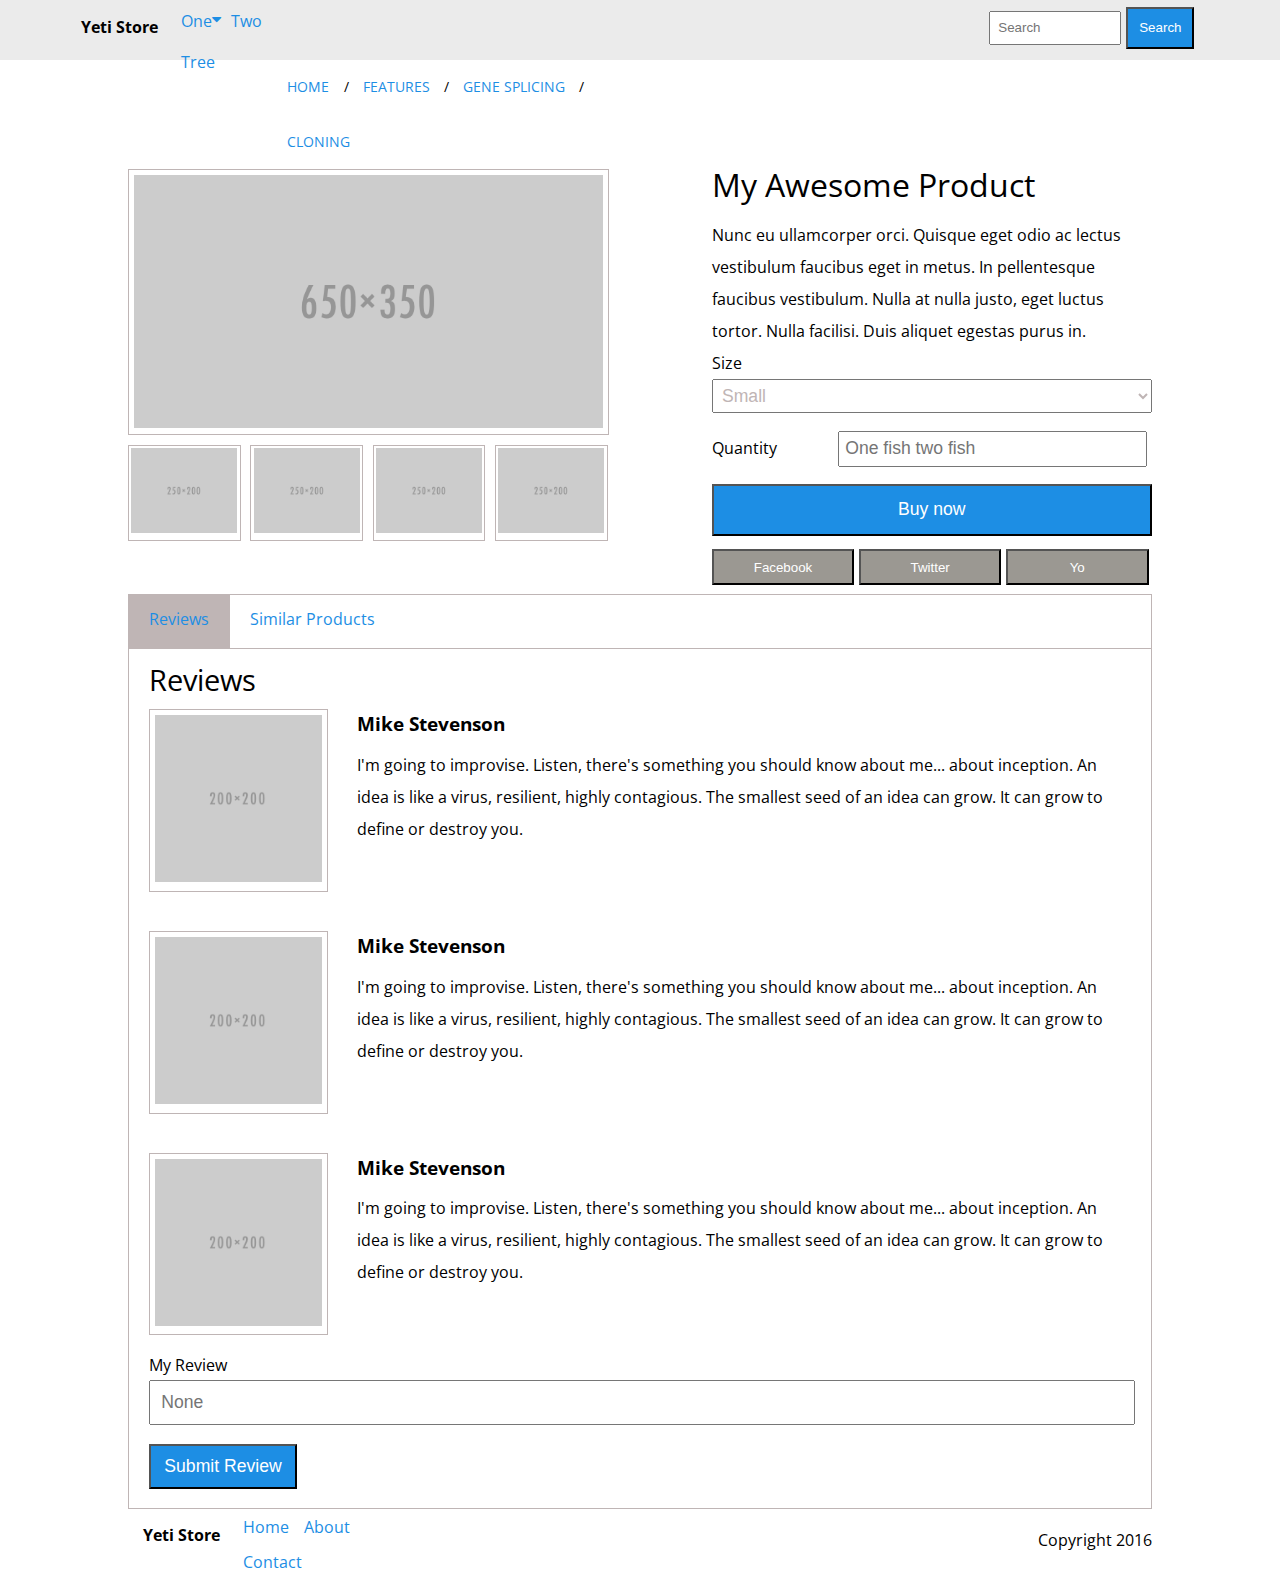
<file: Layout1/index.html>
<!DOCTYPE html>
<html>
    <head>
        <meta charset="utf-8">
        <title>HTML and CSS Project Layout1</title>
        <link href="https://fonts.googleapis.com/css?family=Open+Sans:400,400i,700,700i,800" rel="stylesheet">
        <link rel="stylesheet" href="Assets/font-awesome-4.7.0/css/font-awesome.css" />
        <link rel="stylesheet" href="Assets/css/reset.css" />
        <link rel="stylesheet" href="Assets/css/styles.css" />
    </head>
    <body>
        <main>
            <div class="headerBackground">
                <header>
                    <div class="logo">
                        <h4><em>Yeti Store</em></h4>
                    </div>
                    <nav class="leftNav">
                        <ul>
                            <li><a href="..\Layout1\index.html">One <i class=" fa fa-caret-down" aria-hidden="true"></i></a></li>
                            <li><a href="..\Layout2\index.html">Two</a></li>
                            <li><a href="..\Layout3\index.html">Tree</a></li>
                        </ul>
                    </nav>
                    <div class="rightNav">
                        <input type="text" placeholder="Search">
                        <input type="button" name="search" value="Search">
                    </div>
                </header>
            </div>
            <nav class="mainNav">
                <ul>
                    <li><a href="#">HOME</a></li>
                    <li><a href="#">FEATURES</a></li>
                    <li><a href="#">GENE SPLICING</a></li>
                    <li><a href="#">CLONING</a></li>
                </ul>
            </nav>
            <div class="images">
                <div class="left">
                    <div class="mainImage">
                        <img src="Assets/Images/650x300.png" alt="" />
                    </div>
                    <div class="mainImages">
                        <div class="smallImage"><img src="Assets/Images/250x200.png" alt=""></div>
                        <div class="smallImage"><img src="Assets/Images/250x200.png" alt=""></div>
                        <div class="smallImage"><img src="Assets/Images/250x200.png" alt=""></div>
                        <div class="smallImage"><img src="Assets/Images/250x200.png" alt=""></div>
                    </div>
                </div>
                <div class="product">
                    <h2>My Awesome Product</h2>
                    <p>
                        Nunc eu ullamcorper orci. Quisque eget odio ac lectus
                        vestibulum faucibus eget in metus. In pellentesque
                        faucibus vestibulum. Nulla at nulla justo, eget luctus
                        tortor. Nulla facilisi. Duis aliquet egestas purus in.
                    </p>
                    <form class="" action="index.html" method="post">
                        <label for="size">Size</label>
                        <select id="size">
                            <option>Small</option>
                            <option>Medium</option>
                            <option>Large</option>
                            <option>XL</option>
                        </select>
                        <div class="quantity">
                            <label for="quantity">Quantity</label>
                            <input id="quantity" type="text" placeholder="One fish two fish">
                        </div>
                        <input type="button" name="buyNow" value="Buy now">
                        <div class="buttons">
                            <input type="button" name="Facebook" value="Facebook">
                            <input type="button" name="Twitter" value="Twitter">
                            <input type="button" name="Yo" value="Yo">
                        </div>
                    </form>
                </div>
                <div class="review">
                    <nav>
                        <ul>
                            <li><a href="">Reviews</a></li>
                            <li><a href="">Similar Products</a></li>
                        </ul>
                    </nav>
                    <div class="reviewImages">
                        <h2>Reviews</h2>
                        <div>
                            <div class="mikeStevenson">
                                <div class="mikeStevensonImage">
                                    <img src="Assets/Images/200x200.png" alt="">
                                </div>
                                <h3>Mike Stevenson</h3>
                                <p>I'm going to improvise. Listen, there's
                                    something you should know about me... about
                                    inception. An idea is like a virus,
                                    resilient, highly contagious. The smallest
                                    seed of an idea can grow. It can grow to
                                    define or destroy you.</p>
                            </div>
                        </div>
                        <div>
                            <div class="mikeStevenson">
                                <div class="mikeStevensonImage">
                                    <img src="Assets/Images/200x200.png" alt="">
                                </div>
                                <h3>Mike Stevenson</h3>
                                <p>I'm going to improvise. Listen, there's
                                    something you should know about me... about
                                    inception. An idea is like a virus,
                                    resilient, highly contagious. The smallest
                                    seed of an idea can grow. It can grow to
                                    define or destroy you.</p>
                            </div>
                        </div>
                        <div>
                            <div class="mikeStevenson">
                                <div class="mikeStevensonImage">
                                    <img src="Assets/Images/200x200.png" alt="">
                                </div>
                                <h3>Mike Stevenson</h3>
                                <p>I'm going to improvise. Listen, there's
                                    something you should know about me... about
                                    inception. An idea is like a virus,
                                    resilient, highly contagious. The smallest
                                    seed of an idea can grow. It can grow to
                                    define or destroy you.</p>
                            </div>
                        </div>
                    </div>
                    <form class="myReview" action="index.html" method="post">
                        <label for="myReview">My Review</label>
                        <input type="text" id="myReview" placeholder="None">
                        <input type="button" id="submitReview" value="Submit Review">
                    </form>
                </div>
            </div>
            <footer>
                <div class="logo">
                    <h4><em>Yeti Store</em></h4>
                </div>
                <nav class="leftNav">
                    <ul>
                        <li><a href="#">Home</a></li>
                        <li><a href="#">About</a></li>
                        <li><a href="#">Contact</a></li>
                    </ul>
                </nav>
                <h3>Copyright 2016</h3>
            </footer>
        </main>
    </body>
</html>
</file>
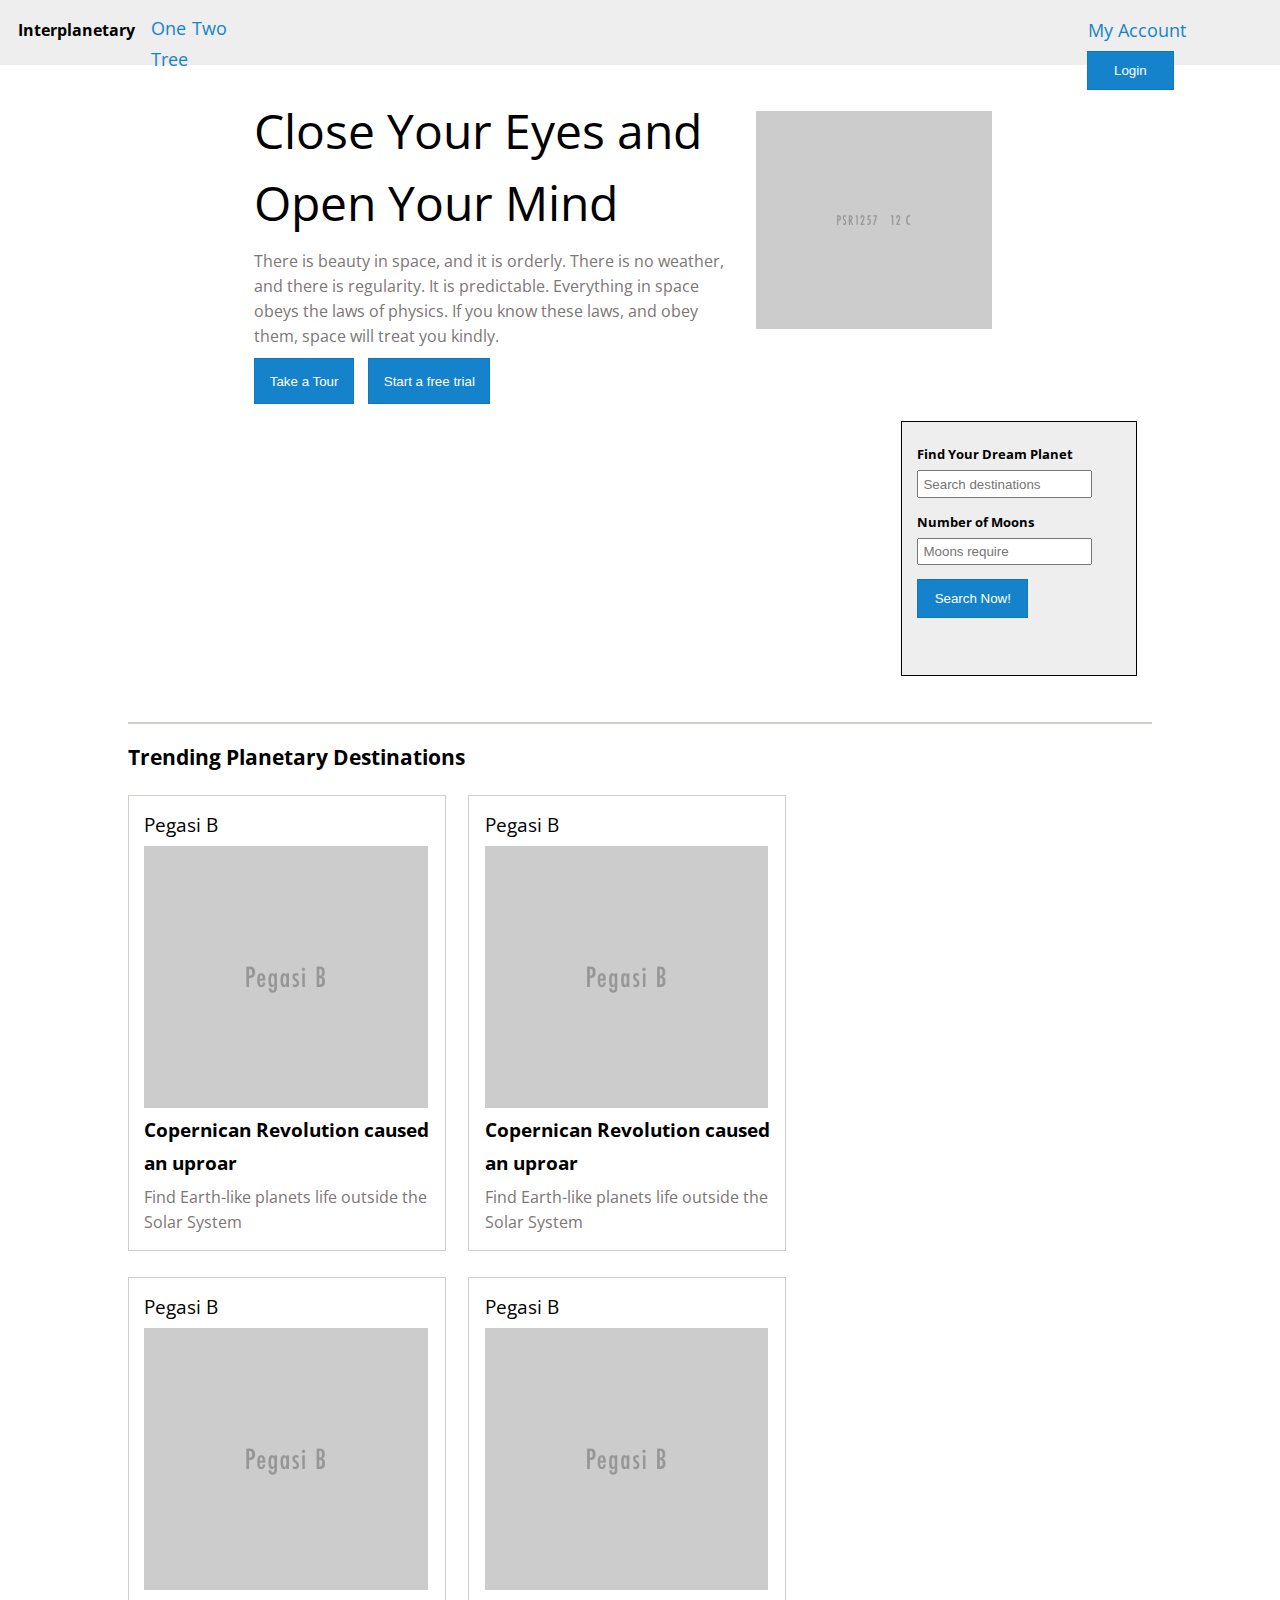
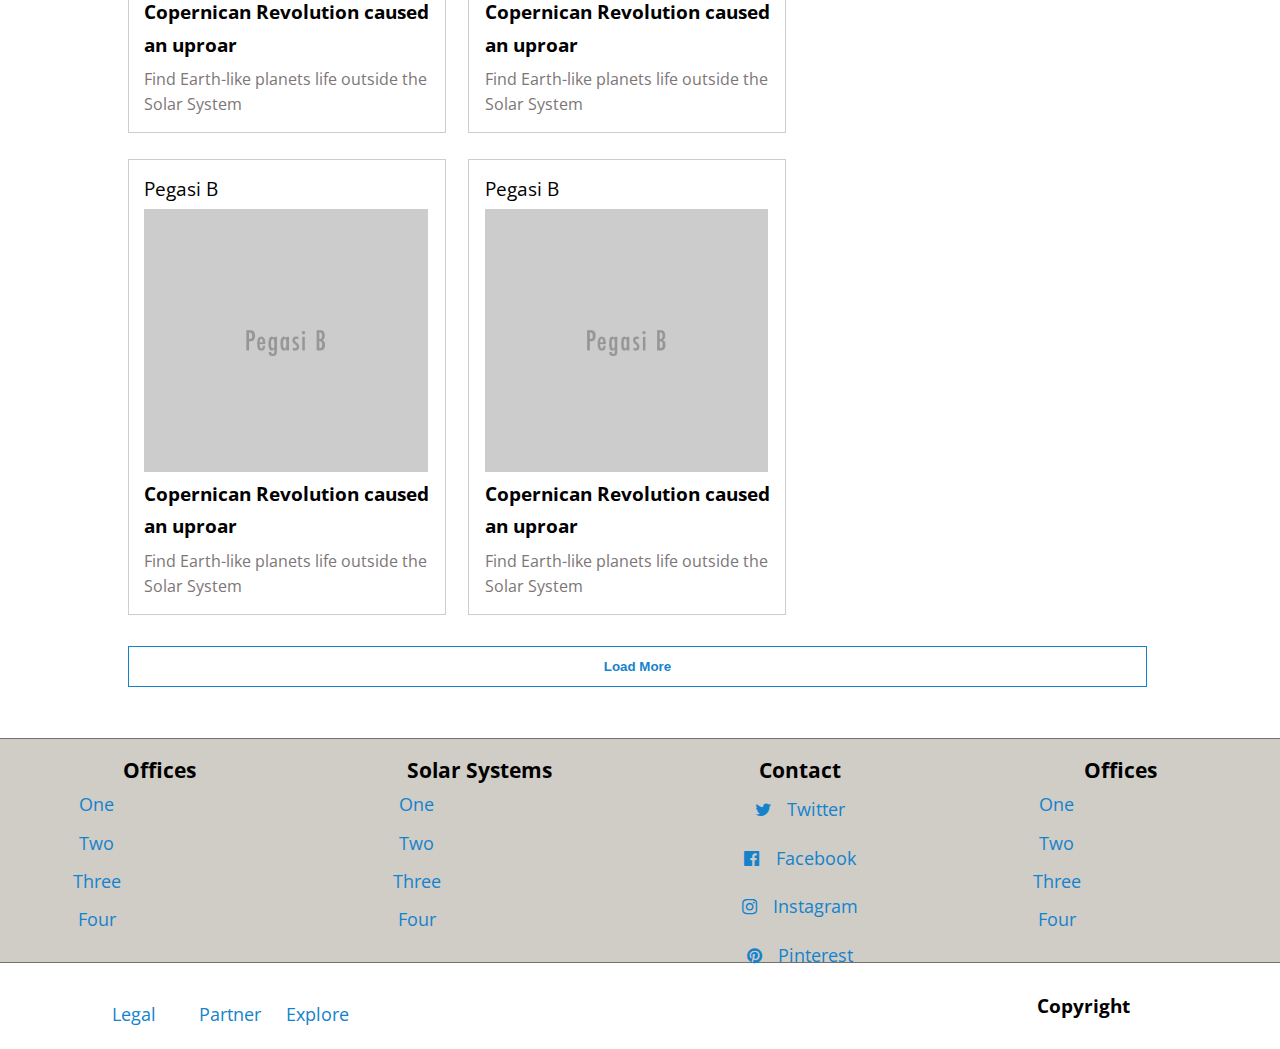
<file: Layout2/index.html>
<!DOCTYPE html>
<html>
    <head>
        <meta charset="utf-8">
        <title>HTML and CSS Project Layout2</title>
        <link href="https://fonts.googleapis.com/css?family=Open+Sans:400,400i,700,700i,800" rel="stylesheet">
        <link rel="stylesheet" href="Assets/font-awesome-4.7.0/css/font-awesome.css" />
        <link rel="stylesheet" href="Assets/css/reset.css" />
        <link rel="stylesheet" href="Assets/css/styles.css" />
    </head>
    <body>
        <main>
            <header>
                <div class="logo">
                    <h4><em>Interplanetary</em></h4>
                </div>
                <nav class="leftNav">
                    <ul>
                        <li><a href="..\Layout1\index.html">One</a></li>
                        <li><a href="..\Layout2\index.html">Two</a></li>
                        <li><a href="..\Layout3\index.html">Tree</a></li>
                    </ul>
                </nav>
                <nav class="rightNav">
                    <ul>
                        <li><a href="#">My Account</a></li>
                        <li><input type="button" name="login" value="Login"></li>
                    </ul>
                </nav>
            </header>
            <section>
                <article class="leftArticle">
                    <h1>Close Your Eyes and Open Your Mind</h1>
                    <p>There is beauty in space, and it is orderly. There is no
                        weather, and there is regularity. It is predictable.
                        Everything in space obeys the laws of physics. If you
                        know these laws, and obey them, space will treat you
                        kindly.</p>
                        <input type="button" name="tour" value="Take a Tour">
                        <input type="button" name="free" value="Start a free trial">
                </article>
                <div class="articleDiv">
                    <img src="Assets/Images/12C.png" alt="">
                </div>
                <div class="articleDiv">
                    <form class="" action="index.html" method="post">
                        <label for="destinations">Find Your Dream Planet</label>
                        <input type="text" id="destinations" placeholder="Search destinations">
                        <label for="moons">Number of Moons</label>
                        <input type="number" id="moons" placeholder="Moons require">
                        <input type="button" name="searc" value="Search Now!">
                    </form>
                </div>
            </section>
            <section class="secondSection">
                <h2>Trending Planetary Destinations</h2>
                <div class="secondSectionDiv">
                    <article class="articles">
                        <h3>Pegasi B</h3>
                        <div><img src="Assets/Images/pegasi-b.png" alt=""></div>
                        <p class="bold">Copernican Revolution caused an uproar</p>
                        <p class="silver">Find Earth-like planets life outside the Solar System</p>
                    </article>
                    <article class="articles">
                        <h3>Pegasi B</h3>
                        <div><img src="Assets/Images/pegasi-b.png" alt=""></div>
                        <p class="bold">Copernican Revolution caused an uproar</p>
                        <p class="silver">Find Earth-like planets life outside the Solar System</p>
                    </article>
                    <article class="articles">
                        <h3>Pegasi B</h3>
                        <div><img src="Assets/Images/pegasi-b.png" alt=""></div>
                        <p class="bold">Copernican Revolution caused an uproar</p>
                        <p class="silver">Find Earth-like planets life outside the Solar System</p>
                    </article>
                    <article class="articles">
                        <h3>Pegasi B</h3>
                        <div><img src="Assets/Images/pegasi-b.png" alt=""></div>
                        <p class="bold">Copernican Revolution caused an uproar</p>
                        <p class="silver">Find Earth-like planets life outside the Solar System</p>
                    </article>
                    <article class="articles">
                        <h3>Pegasi B</h3>
                        <div><img src="Assets/Images/pegasi-b.png" alt=""></div>
                        <p class="bold">Copernican Revolution caused an uproar</p>
                        <p class="silver">Find Earth-like planets life outside the Solar System</p>
                    </article>
                    <article class="articles">
                        <h3>Pegasi B</h3>
                        <div><img src="Assets/Images/pegasi-b.png" alt=""></div>
                        <p class="bold">Copernican Revolution caused an uproar</p>
                        <p class="silver">Find Earth-like planets life outside the Solar System</p>
                    </article>
                    <input type="button" name="more" value="Load More">
                </div>
            </section>
            <nav class="downNav">
                <div>
                    <h2>Offices</h2>
                    <ul>
                        <li><a href="..\Layout1\index.html">One</a></li>
                        <li><a href="..\Layout2\index.html">Two</a></li>
                        <li><a href="..\Layout3\index.html">Three</a></li>
                        <li><a href="">Four</a></li>
                    </ul>
                </div>
                <div>
                    <h2>Solar Systems</h2>
                    <ul>
                        <li><a href="..\Layout1\index.html">One</a></li>
                        <li><a href="..\Layout2\index.html">Two</a></li>
                        <li><a href="..\Layout3\index.html">Three</a></li>
                        <li><a href="">Four</a></li>
                    </ul>
                </div>
                <div>
                    <h2>Contact</h2>
                    <ul>
                        <li><a href="https://twitter.com/"><i class="fa fa-twitter" aria-hidden="true"></i> Twitter</a></li>
                        <li><a href="https://www.facebook.com/"><i class="fa fa-facebook-official" aria-hidden="true"></i> Facebook</a></li>
                        <li><a href="https://www.instagram.com/"><i class="fa fa-instagram" aria-hidden="true"></i> Instagram</a></li>
                        <li><a href="https://www.pinterest.com/"><i class="fa fa-pinterest" aria-hidden="true"></i> Pinterest</a></li>
                    </ul>
                </div>
                <div>
                    <h2>Offices</h2>
                    <ul>
                        <li><a href="..\Layout1\index.html">One</a></li>
                        <li><a href="..\Layout2\index.html">Two</a></li>
                        <li><a href="..\Layout3\index.html">Three</a></li>
                        <li><a href="">Four</a></li>
                    </ul>
                </div>
            </nav>
            <footer>
                <ul>
                    <li><a href="">legal</a></li>
                    <li><a href="">Partner</a></li>
                    <li><a href="">Explore</a></li>
                </ul>
                <h3>Copyright</h3>
            </footer>
        </main>
    </body>
</html>
</file>
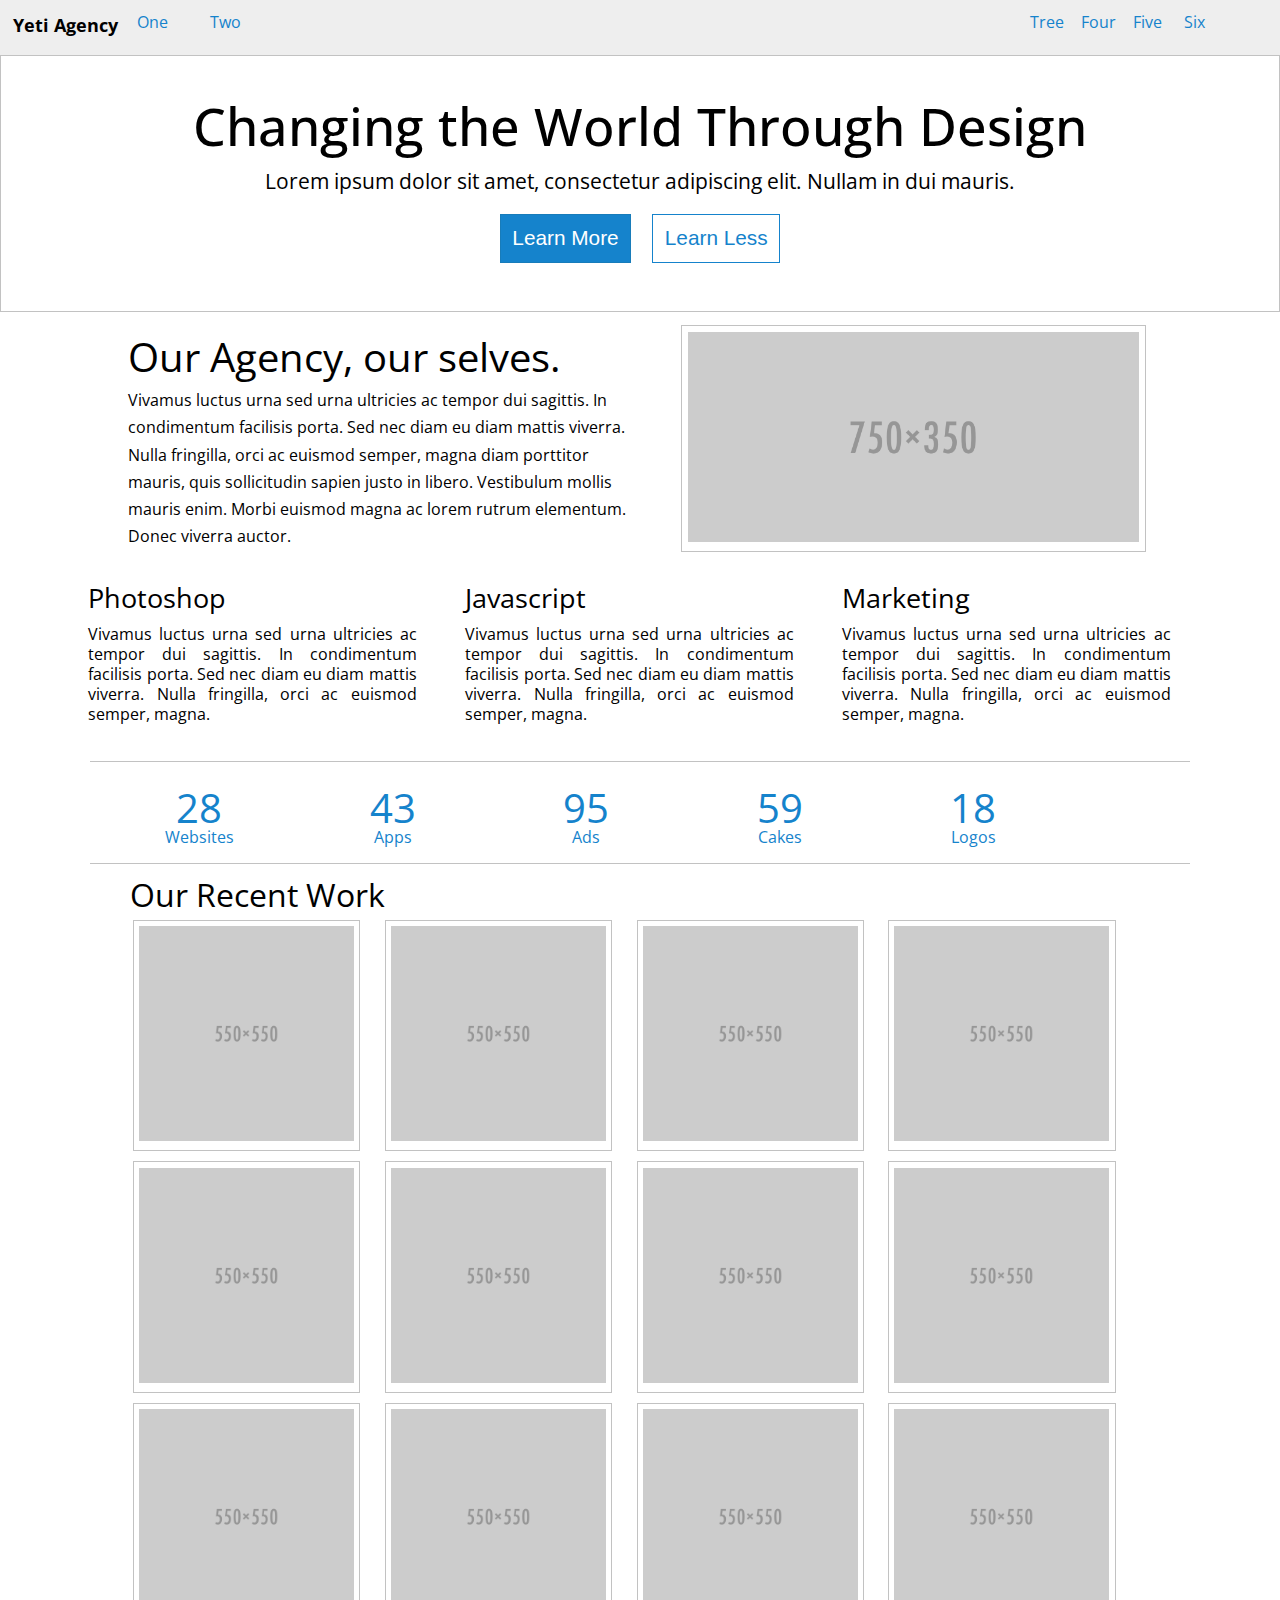
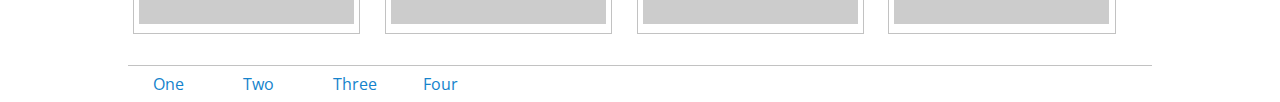
<file: Layout3/index.html>
<!DOCTYPE html>
<html>
    <head>
        <meta charset="utf-8">
        <title>HTML and CSS Project Layout2</title>
        <link href="https://fonts.googleapis.com/css?family=Open+Sans:400,400i,700,700i,800" rel="stylesheet">
        <link rel="stylesheet" href="css/reset.css" />
        <link rel="stylesheet" href="css/styles.css" />
    </head>
    <body>
        <main>
            <header>
                <div class="logo">
                    <h4><em>Yeti Agency</em></h4>
                </div>
                <nav class="leftNav">
                    <ul>
                        <li><a href="..\Layout1\index.html">One</a></li>
                        <li><a href="..\Layout2\index.html">Two</a></li>
                    </ul>
                </nav>
                <nav class="rightNav">
                    <ul>
                        <li><a href="..\Layout3\index.html">Tree</a></li>
                        <li><a href="">Four</a></li>
                        <li><a href="">Five</a></li>
                        <li><a href="">Six</a></li>
                    </ul>
                </nav>
            </header>
            <article class="mainArticle">
                <h1><em>Changing the World Through Design</em></h1>
                <p>Lorem ipsum dolor sit amet, consectetur adipiscing elit. Nullam
                in dui mauris.</p>
                <input type="button" value="Learn More">
                <input type="button" value="Learn Less">
            </article>
            <section class="firstSection">
                <div class="firstRowArticle">
                    <article class="articles">
                        <h2>Our Agency, our selves.</h2>
                        <p>
                        Vivamus luctus urna sed urna ultricies ac tempor dui sagittis.
                        In condimentum facilisis porta. Sed nec diam eu diam mattis
                        viverra. Nulla fringilla, orci ac euismod semper, magna diam
                        porttitor mauris, quis sollicitudin sapien justo in libero.
                        Vestibulum mollis mauris enim. Morbi euismod magna ac lorem
                        rutrum elementum. Donec viverra auctor.
                        </p>
                    </article>
                    <div>
                        <article class="imageArticles">
                            <img src="./Images/750x350.png" alt="" />
                        </article>
                    </div>
                </div>
                <div class="secondRowArticles">
                    <article class="articles">
                        <h2>Photoshop</h2>
                        <p>
                        Vivamus luctus urna sed urna ultricies ac tempor dui sagittis.
                        In condimentum facilisis porta. Sed nec diam eu diam mattis
                        viverra. Nulla fringilla, orci ac euismod semper, magna.
                        </p>
                    </article>
                    <article class="articles">
                        <h2>Javascript</h2>
                        <p>
                        Vivamus luctus urna sed urna ultricies ac tempor dui sagittis.
                        In condimentum facilisis porta. Sed nec diam eu diam mattis
                        viverra. Nulla fringilla, orci ac euismod semper, magna.
                        </p>
                    </article>
                    <article class="articles">
                        <h2>Marketing</h2>
                        <p>
                        Vivamus luctus urna sed urna ultricies ac tempor dui sagittis.
                        In condimentum facilisis porta. Sed nec diam eu diam mattis
                        viverra. Nulla fringilla, orci ac euismod semper, magna.</p>
                    </article>
                </div>
            </section>
            <nav class="middleNav">
                <div class="">
                    <ul>
                        <li>
                            <a href="#">28</a>
                            <h2>Websites</h2>
                        </li>
                        <li>
                            <a href="#">43</a>
                            <h2>Apps</h2>
                        </li>
                        <li>
                            <a href="#">95</a>
                            <h2>Ads</h2>
                        </li>
                        <li>
                            <a href="#">59</a>
                            <h2>Cakes</h2>
                        </li>
                        <li>
                            <a href="#">18</a>
                            <h2>Logos</h2>
                        </li>
                    </ul>
                </div>
            </nav>
            <section class="ourWork">
                <h3>Our Recent Work</h3>
                <ul>
                    <li><img src="./Images/550x550.png" alt=""></li>
                    <li><img src="./Images/550x550.png" alt=""></li>
                    <li><img src="./Images/550x550.png" alt=""></li>
                    <li><img src="./Images/550x550.png" alt=""></li>
                    <li><img src="./Images/550x550.png" alt=""></li>
                    <li><img src="./Images/550x550.png" alt=""></li>
                    <li><img src="./Images/550x550.png" alt=""></li>
                    <li><img src="./Images/550x550.png" alt=""></li>
                    <li><img src="./Images/550x550.png" alt=""></li>
                    <li><img src="./Images/550x550.png" alt=""></li>
                    <li><img src="./Images/550x550.png" alt=""></li>
                    <li><img src="./Images/550x550.png" alt=""></li>
                </ul>
            </section>
            <footer>
                <nav class="footerNav">
                    <ul>
                        <li><a href="..\Layout1\index.html">One</a></li>
                        <li><a href="..\Layout2\index.html">Two</a></li>
                        <li><a href="..\Layout3\index.html">Three</a></li>
                        <li><a href="#">Four</a></li>
                    </ul>
                </nav>
            </footer>
        </main>
    </body>
</html>
</file>
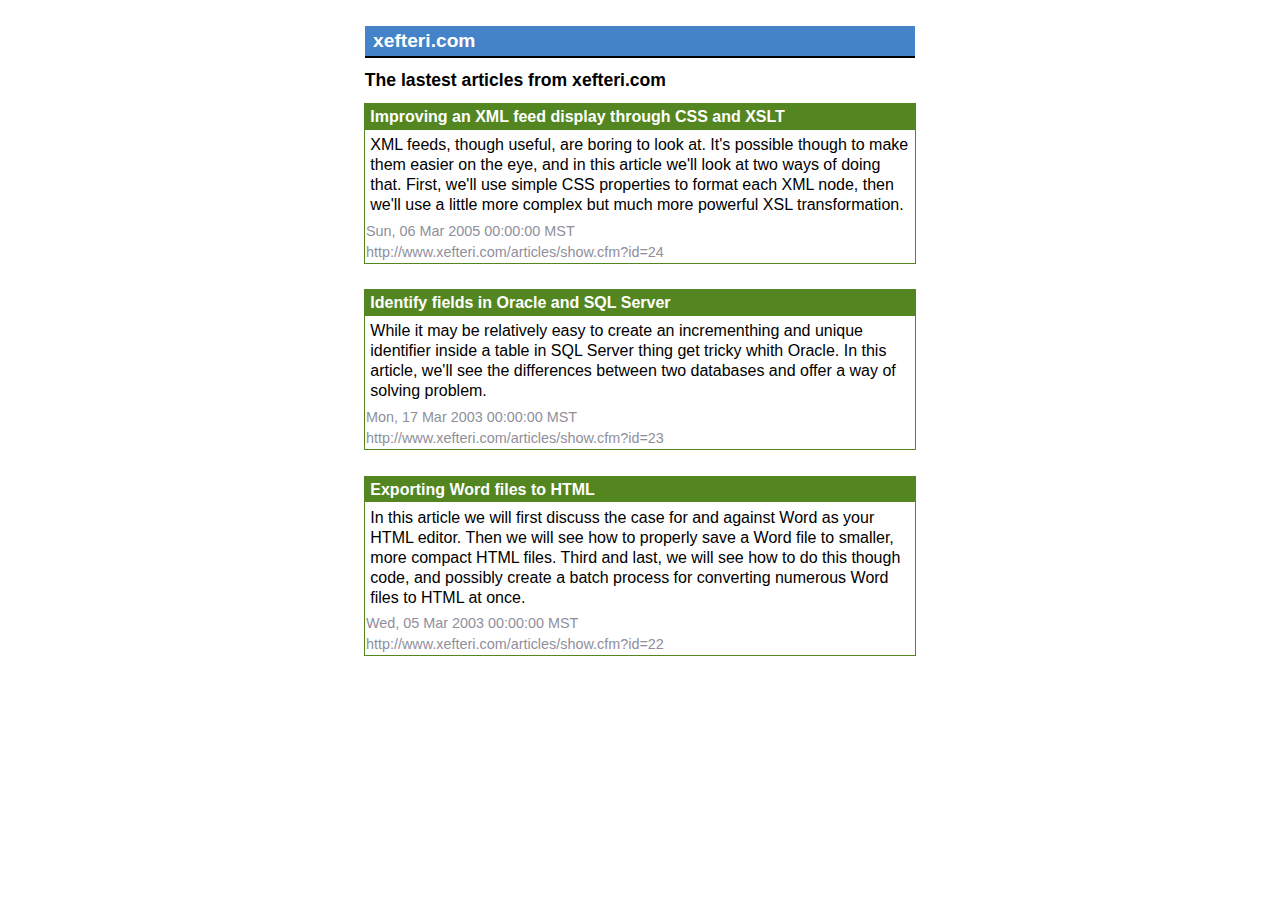
<file: Layout4/index.html>
<!DOCTYPE html>
<html>
    <head>
        <meta charset="utf-8">
        <title>Layout 4</title>
        <link rel="stylesheet" href="css/reset.css" />
        <link rel="stylesheet" href="css/Layout4.css" />
    </head>
    <body>
        <header>
            <span>xefteri.com</span>
        </header>
        <section>
			<h2>The lastest articles from xefteri.com</h2>
			<article class="article">
				<h3>Improving an XML feed display through CSS and XSLT</h3>
				<p>XML feeds, though useful, are boring to look at. It's
					possible though to make them easier on the eye, and in this
					article we'll look at two ways of doing that. First, we'll use
					simple CSS properties to format each XML node, then we'll use a
					little more complex but much more powerful XSL transformation.
                </p>
                <p class="info"><time pubdate datetime="2005-03-06">Sun, 06 Mar 2005 00:00:00 MST</time></p>
				<p class="info">http://www.xefteri.com/articles/show.cfm?id=24</p>
			</article>
			<article class="article">
				<h3>Identify fields in Oracle and SQL Server</h3>
				<p>While it may be relatively easy to create an incrementhing
					and unique identifier inside a table in SQL Server thing get
					tricky whith Oracle. In this article, we'll see the differences
					between two databases and offer a way of solving problem.
                </p>
                <p class="info"><time pubdate datetime="2003-03-17">Mon, 17 Mar 2003 00:00:00 MST</time></p>
				<p class="info">http://www.xefteri.com/articles/show.cfm?id=23</p>
			</article>
			<article class="article">
				<h3>Exporting Word files to HTML</h3>
				<p>In this article we will first discuss the case for and
					against Word as your HTML editor. Then we will see how to properly
					save a Word file to smaller, more compact HTML files. Third and
					last, we will see how to do this though code, and possibly create
					a batch process for converting numerous Word files to HTML at
					once.
                </p>
                <p class="info"><time pubdate datetime="2003-03-05">Wed, 05 Mar 2003 00:00:00 MST</time></p>
				<p class="info">http://www.xefteri.com/articles/show.cfm?id=22</p>
			</article>
		</section>
    </body>
</html>
</file>
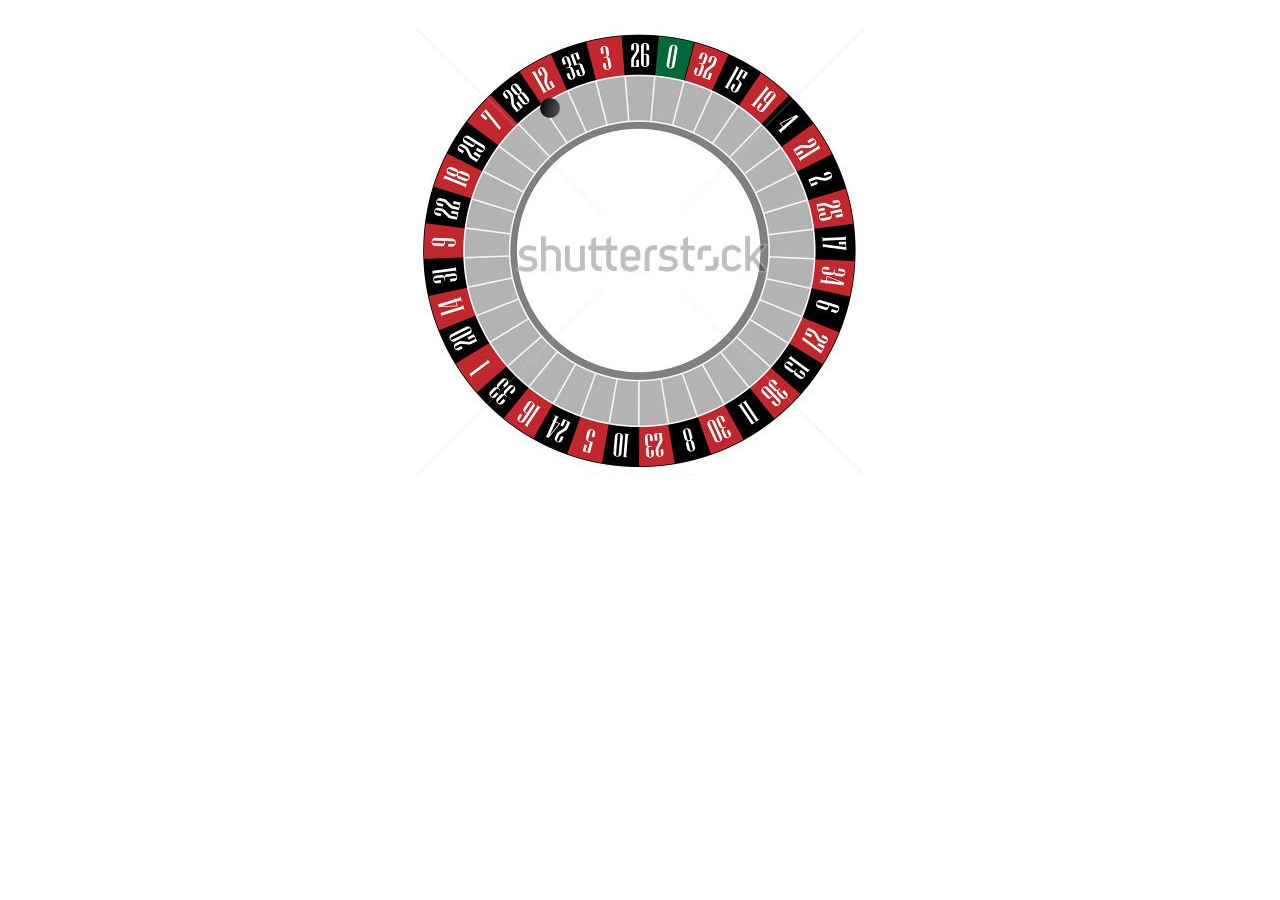
<file: Roulette/Index.html>
<!DOCTYPE html>
<html>
	<head>
		<meta charset="UTF-8">
		<title>Roulette</title>
		<link rel="stylesheet" href="Assets/CSS/reset.css" type="text/css" />
		<link rel="stylesheet" href="Assets/CSS/Roulette.css" type="text/css" />
	</head>
	<body>
		<div class="container">
			<div class="roulette">
				<div class="circleContainer">
					<figure class="circle"></figure>
				</div>
			</div>
		</div>
	</body>
</html>
</file>
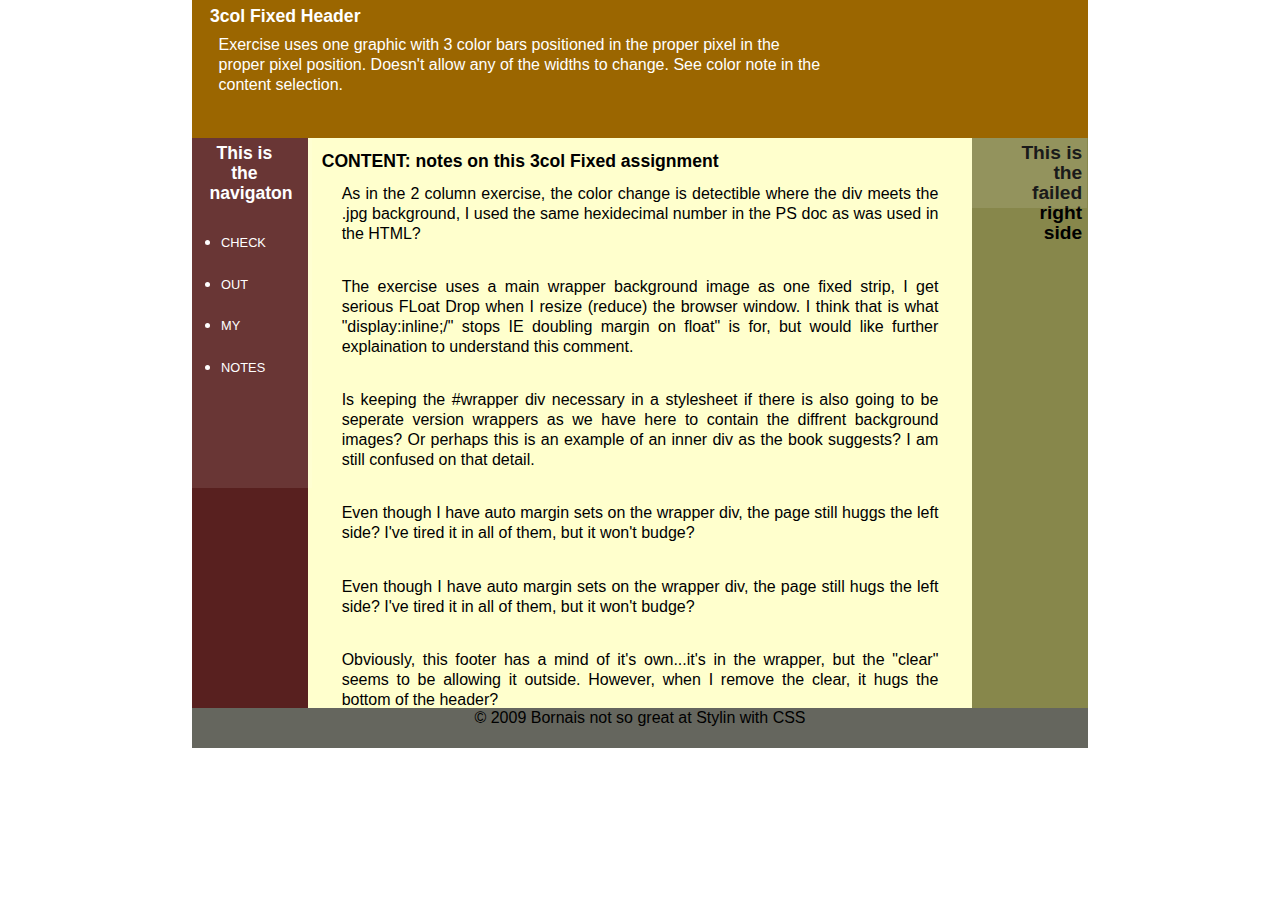
<file: Layout5/Layout5.html>
<!DOCTYPE html>
<html>
    <head>
        <meta charset="utf-8">
        <title>Layout 5</title>
        <link rel="stylesheet" href="css/reset.css" />
        <link rel="stylesheet" href="css/Layout5.css" />
    </head>
    <body>
        <header>
			<h3>3col Fixed Header</h3>
			<p>Exercise uses one graphic with 3 color bars positioned in the
				proper pixel in the proper pixel position. Doesn't allow any of the
				widths to change. See color note in the content selection.
            </p>
		</header>
        <nav>
            <p class="fon">
                <h3>This is the navigaton</h3>
    		    <ul>
    				<li><a href="">CHECK</a></li>
    				<li><a href="">OUT</a></li>
    				<li><a href="">MY</a></li>
    				<li><a href="">NOTES</a></li>
    			</ul>
            </p>
        </nav>
        <main>
            <article>
    			<h3>CONTENT: notes on this 3col Fixed assignment</h3>
    			<p>As in the 2 column exercise, the color change is detectible
    				where the div meets the .jpg background, I used the same
    				hexidecimal number in the PS doc as was used in the HTML?</p>
    			<p>The exercise uses a main wrapper background image as one
    				fixed strip, I get serious FLoat Drop when I resize (reduce) the
    				browser window. I think that is what "display:inline;/" stops IE
    				doubling margin on float" is for, but would like further
    				explaination to understand this comment.</p>
    			<p>Is keeping the #wrapper div necessary in a stylesheet if
    				there is also going to be seperate version wrappers as we have
    				here to contain the diffrent background images? Or perhaps this is
    				an example of an inner div as the book suggests? I am still
    				confused on that detail.</p>
    			<p>Even though I have auto margin sets on the wrapper div, the
    				page still huggs the left side? I've tired it in all of them, but
    				it won't budge?</p>
    			<p>Even though I have auto margin sets on the wrapper div, the
    				page still hugs the left side? I've tired it in all of them, but
    				it won't budge?</p>
    			<p>Obviously, this footer has a mind of it's own...it's in the
    				wrapper, but the "clear" seems to be allowing it outside. However,
    				when I remove the clear, it hugs the bottom of the header?</p>
    		</article>
        </main>
        <aside>
            <p class="fon">
                <h3>This is the failed right side</h3>
            </p>
        </aside>
        <footer>
			<p>© 2009 Bornais not so great at Stylin with CSS</p>
		</footer>
    </body>
</html>
</file>
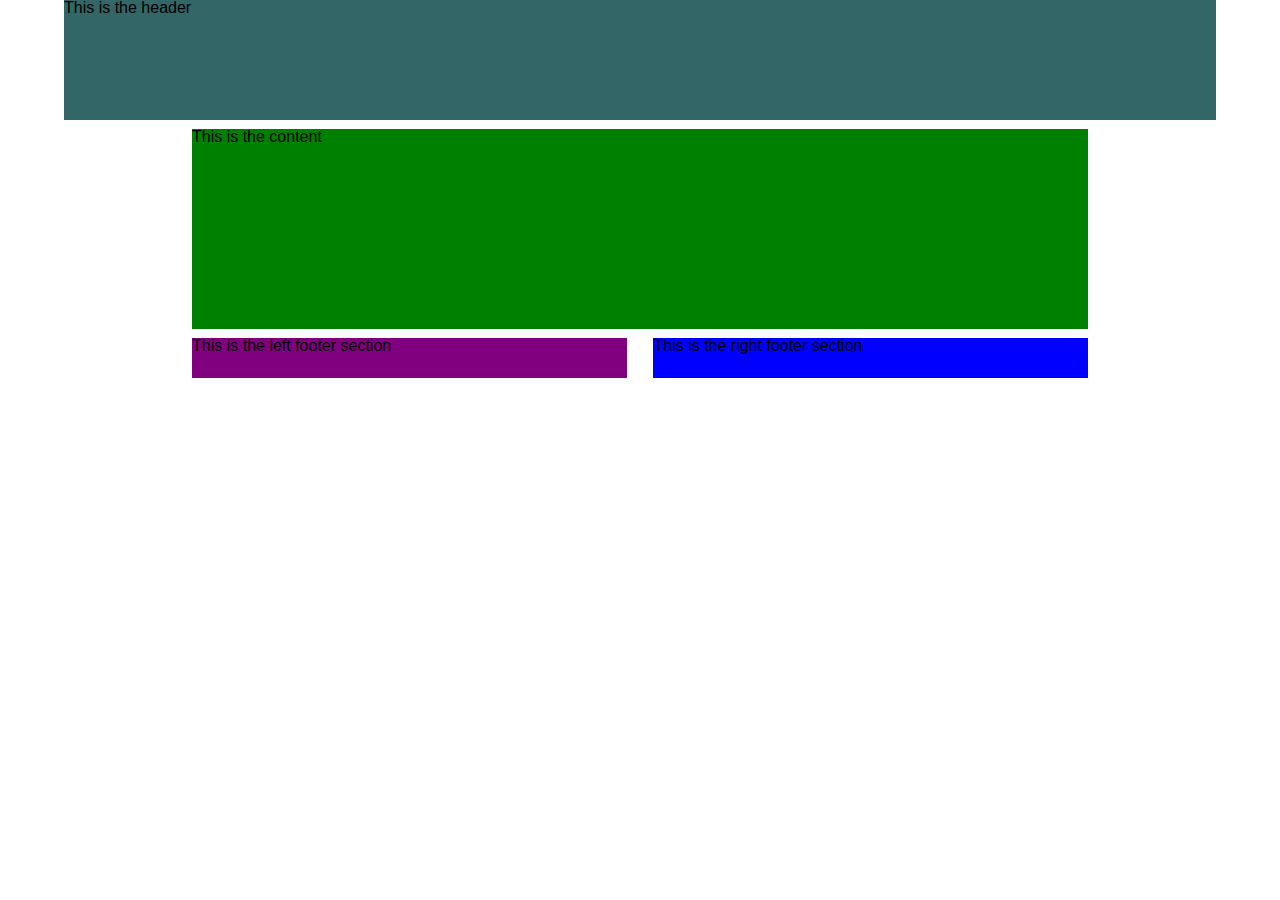
<file: Layouts/Layout1.html>
<!DOCTYPE html>
<html>
    <head>
        <meta charset="utf-8">
        <title>Layout 1</title>
        <link rel="stylesheet" href="css/reset.css" />
        <link rel="stylesheet" href="css/Layout1.css" />
    </head>
    <body>
        <header>
            <p>This is the header</p>
        </header>
        <main>
            <p>This is the content</p>
        </main>
        <footer>
            <div class="leftFooter">
                <p>This is the left footer section</p>
            </div>
            <div class="rightFooter">
                <p>This is the right footer section</p>
            </div>
        </footer>
    </body>
</html>
</file>
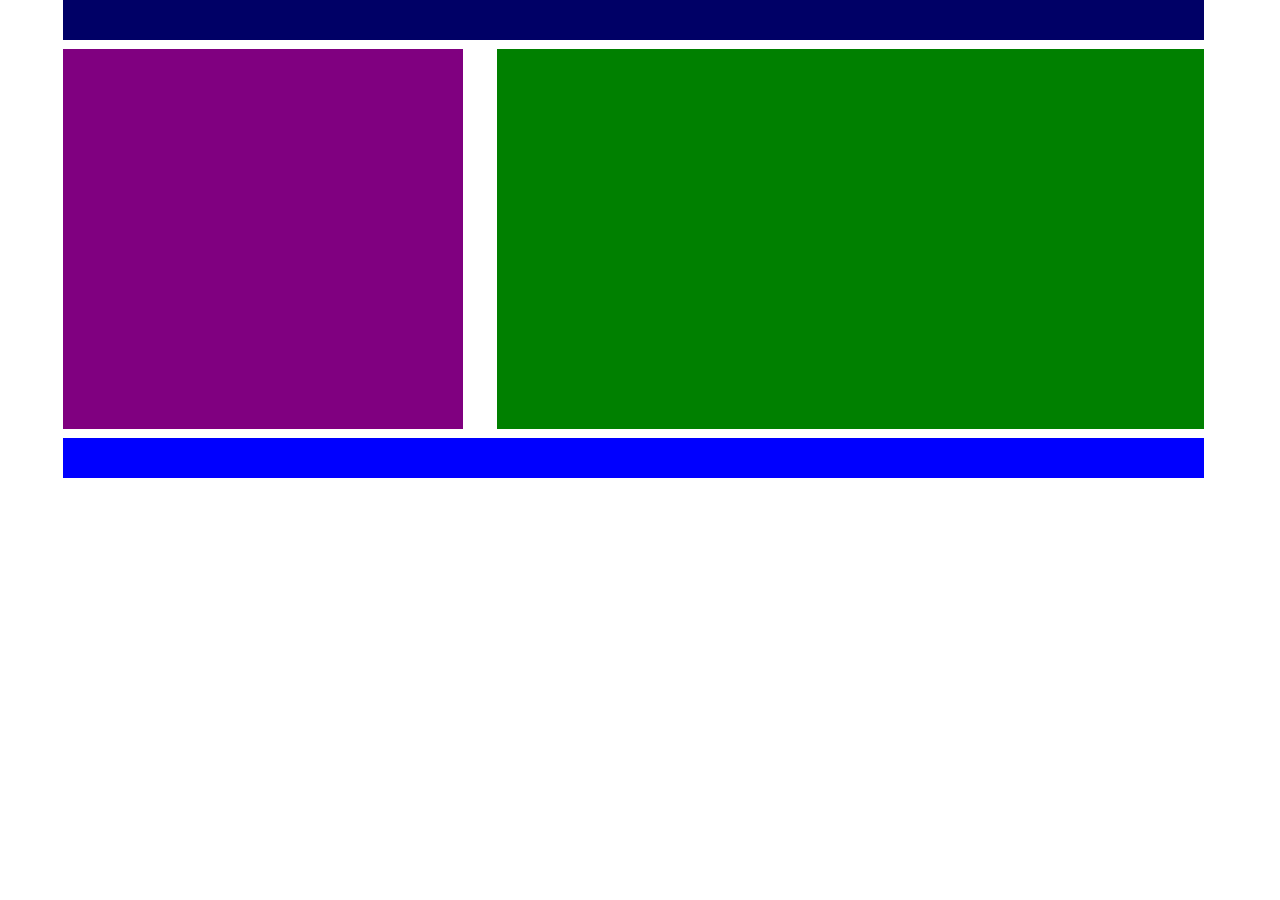
<file: Layouts/Layout2.html>
<!DOCTYPE html>
<html>
    <head>
        <meta charset="utf-8">
        <title>Layout 2</title>
        <link rel="stylesheet" href="css/reset.css" />
        <link rel="stylesheet" href="css/Layout2.css" />
    </head>
    <body>
        <header></header>
        <section>
            <article class="leftArticle">
            </article>
            <article class="rightArticle">
            </article>
        </section>
        <footer></footer>
    </body>
</html>
</file>
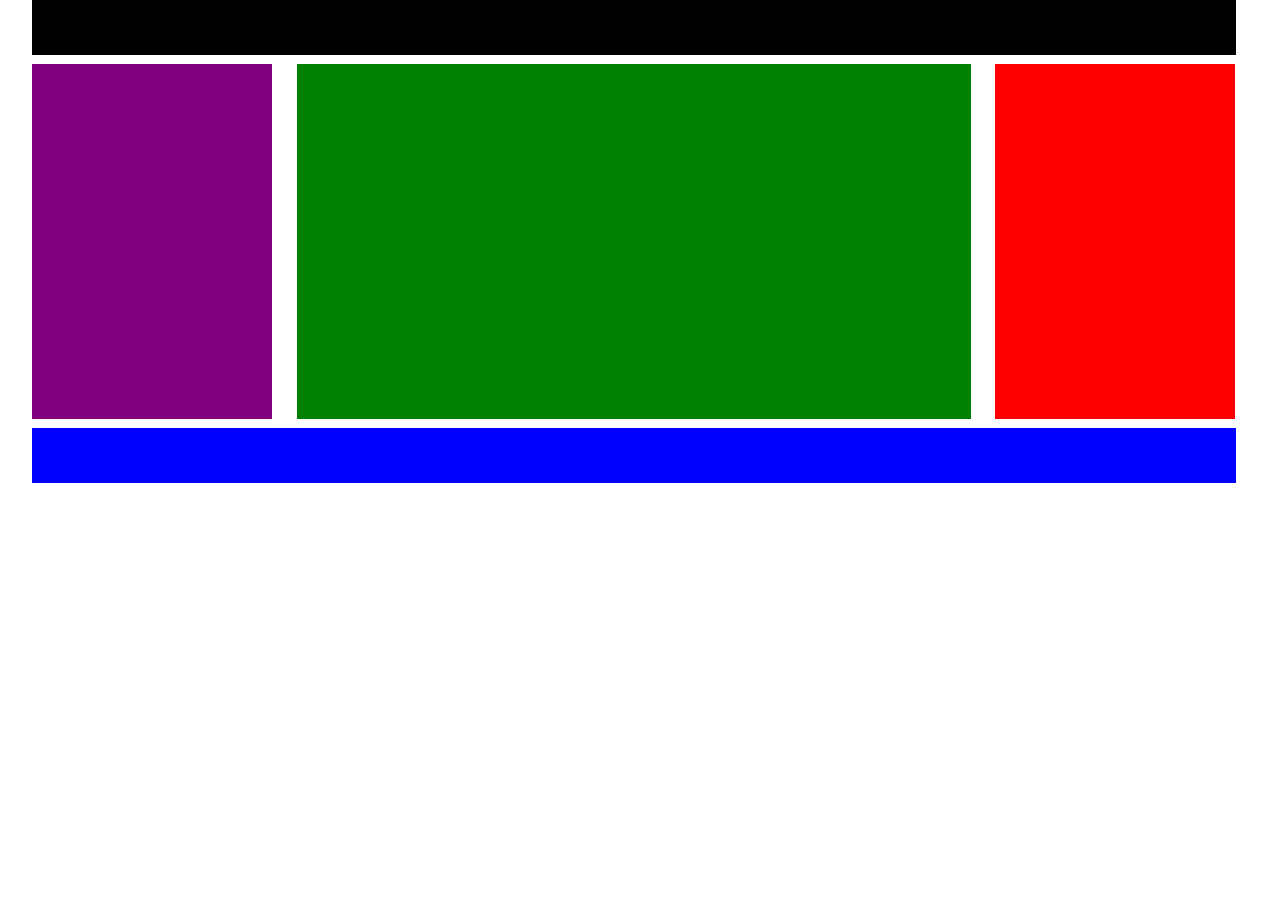
<file: Layouts/Layout3.html>
<!DOCTYPE html>
<html>
    <head>
        <meta charset="utf-8">
        <title>Layout 3</title>
        <link rel="stylesheet" href="css/reset.css" />
        <link rel="stylesheet" href="css/Layout3.css" />
    </head>
    <body>
        <header></header>
        <section>
            <article class="leftArticle">
            </article>
            <article class="middleArticle">
            </article>
            <article class="rightArticle">
            </article>
        </section>
        <footer></footer>
    </body>
</html>
</file>
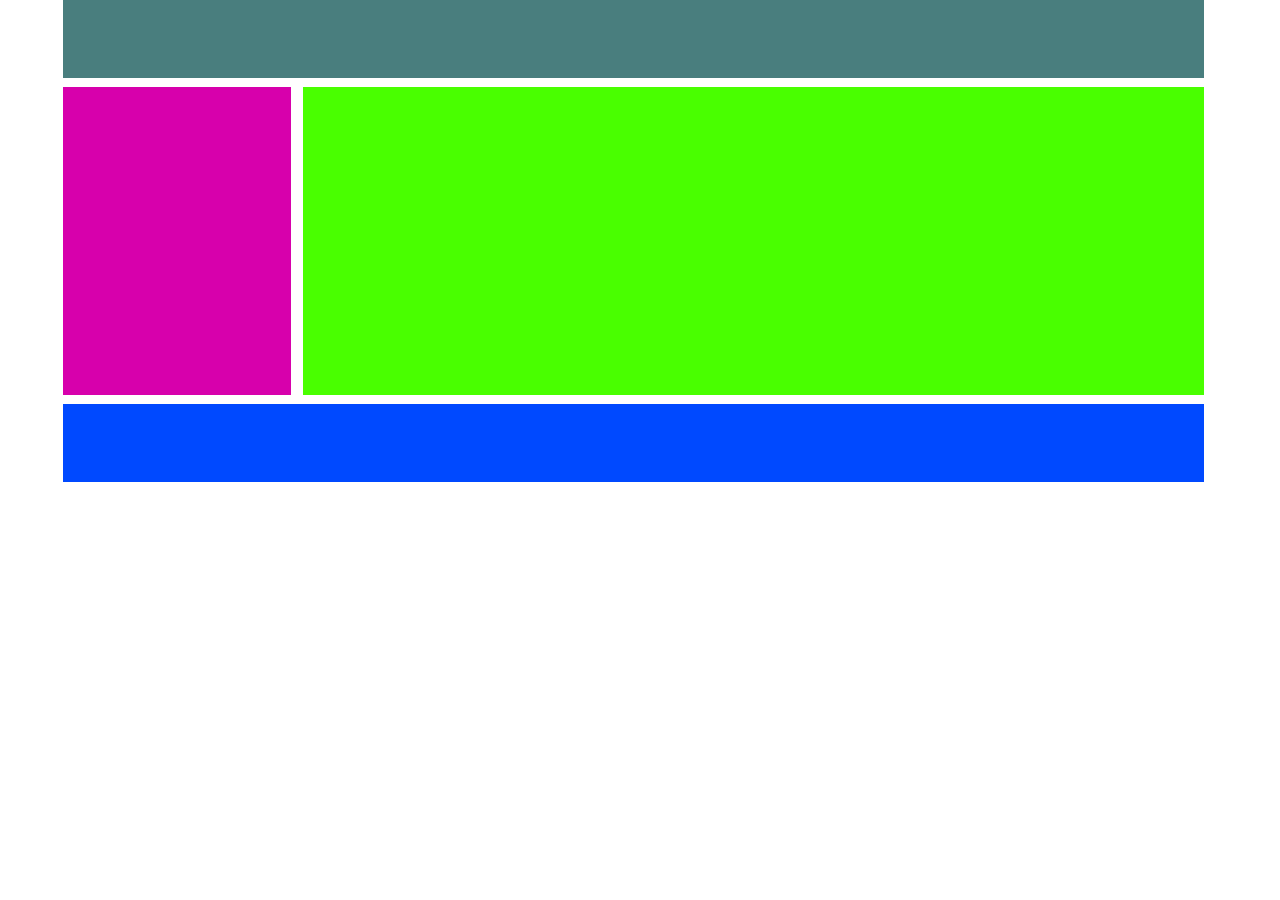
<file: Layouts/Layout4.html>
<!DOCTYPE html>
<html>
    <head>
        <meta charset="utf-8">
        <title>Layout 2</title>
        <link rel="stylesheet" href="css/reset.css" />
        <link rel="stylesheet" href="css/Layout4.css" />
    </head>
    <body>
        <header></header>
        <section>
            <article class="leftArticle">
            </article>
            <article class="rightArticle">
            </article>
        </section>
        <footer></footer>
    </body>
</html>
</file>
<file: Layout1/Assets/css/styles.css>
body {
	font-family: 'Open Sans', sans-serif;
	font-size: 16px;
	line-height: 20px;
}

a {
    text-decoration: none;
    color: #1d8ee4;
 }

a:hover{
	color: #235a82;
}

img{
	max-width: 100%;
}

:focus {
	outline: none;
}

.headerBackground{
	width: 100%;
	height: 60px;
	background: #ebebeb;
}

header {
	width: 90%;
	margin: auto;

}

header *{
    float: left;
	display: inline-block;
}

header li, .mainNav li{
	padding: 10% 5%;
}

.rightNav, i{
	float: right;
}

.rightNav input{
	width: 50%;
	margin-top: 4.7%;
	padding: 3.3%;
}

.rightNav input[type="button"]{
	width: 30%;
	margin: 2%;
	margin-top: 3%;
	padding: 5%;
	background-color: #1d8ee4;
	color: #fff;
}

input[type="button"]:hover{
	background-color: #235a82;
}

.logo{
	margin: 1.5%;
	font-weight: bold;
}

.mainNav{
	width: 80%;
	margin: auto;
}

.mainNav *{
	float: left;
}

.mainNav li{
	padding: 5% 2%;
	font-size: 0.9em;
}

.mainNav li::after{
	content: "/";
	position: relative;
	margin-left: 1em;
}

.mainNav li:last-child::after{
	content: " ";
}

.images{
	clear: both;
	width: 80%;
	margin: auto;
}

.left{
	width: 47%;
	float: left;
}

.mainImage{
	display: block;
	padding: 1% 1% 0.5% 1%;
	border: 1px solid #bfb5b5;
}

.smallImage{
	width: 22%;
	margin: 2% 2% 1% 0%;
	float: left;
	padding: 0.5%;
	border: 1px solid #bfb5b5;
}

.smallImage:last-child{
	margin-right: 0%
}

.product {
	float: right;
	width: 43%;
	line-height: 2em;
 }

.product h2{
	font-size: 2em;
	margin-bottom: 4%;
}

form > .quantity, form > label, form > input, form > .button{
	display: block;
	width: 100%;
}

form > label{
	margin: 2% 2% 0% 0%;
	display: inline;
}

#quantity, #size{
	padding: 1.2%;
	font-size: 1.1em;
	color: #bfb5b5;
}

#size{
	width: 100%;
	margin-top: 0%;
}

#quantity{
	width: 67%;
	margin: 4% 0% 4% 13%;
}

form > input[type="button"]{
	padding: 3%;
	background-color: #1d8ee4;
	font-size: 1.1em;
	color: #fff;
}

.buttons{
	width: 100%;
}

.buttons > input[type="button"]{
	width: 32.4%;
	margin: 3% 0.1% 2% 0%;
	padding: 2%;
	background-color: #9b9892;
	color: #fff;
}

.review {
	clear: both;
	border: 1px solid #bfb5b5;
}

.review nav{
	height: 53px;
	border-bottom: 1px solid #bfb5b5;
}

.review li:first-child{
	background-color: #bfb5b5;
}

.review li:last-child:hover{
	background-color: #bfb5b5;
}

.review ul li{
	height: 28px;
	float: left;
	padding: 1.3% 2% 1.2% 2%;
}

.reviewImages{
	padding: 2%;
}

.reviewImages > h2{
	font-size: 1.8em;
}

.mikeStevenson{
	clear: both;
}

.mikeStevenson div,.mikeStevenson p, .mikeStevenson h3{
	display: inline-block;
	float: left;
}

.mikeStevensonImage{
	width: 17%;
	padding: 0.5%;
	border: 1px solid #bfb5b5;
	margin: 2% 3% 2% 0%;
}

.mikeStevenson > h3{
	margin: 2.5% 2% 1.5% 0%;
	font-size: 1.2em;
	font-weight: bold;
}

.mikeStevenson p{
	float: left;
	width: 78%;
	line-height: 2em;
}

.myReview{
	clear: both;
	padding: 0% 2%;
}

.myReview > input{
	width: 98%;
	margin-top: 0.5%;
	padding: 1%;
	font-size: 1.1em;
}

.myReview > input[type="button"]{
	width: 15%;
	margin: 2% 2% 2% 0%;
	padding: 1%;
}

footer{
	width: 80%;
	margin: auto;
}

footer *{
	float: left;
}

footer h3{
	float: right;
	margin-top: 2%;
}

footer li{
	padding: 5%;
}

.header .wrapper {
    width: 1190px;
    height: 100%;
    margin: 0 auto;
}

.header .search {
	float: right;
	height: 40px;
	margin-top: 5px;
}

.header .search input {
	width: 200px;
	display: inline-block;
	height: 100%;
	border: 1px solid #c3c3c3;
	box-sizing: border-box;
	margin-right: 15px;
	padding: 0 10px;
	font-size: 16px;
}

.header .btn-search {
	color: #fff;
	height: 100%;
	display: inline-block;
	background: #1d8ee4;
	vertical-align: top;
	padding: 0 15px;
	cursor: pointer;
	line-height: 38px;
}

.main, .footer {
    width: 1190px;
    margin: 0 auto;
}

.main-top .breadcrumb {
	margin-bottom: 20px;
}

.main-top .breadcrumb li {
	display: inline-block;
	margin-right: 15px;

}

.main-top .breadcrumb li::after {
	content: "/";
	padding-left: 15px;
	color: #cdcdcd;
}

.main-top .breadcrumb li:last-child::after {
	content: "";
}

.main-top .breadcrumb li,
.main-top .breadcrumb a {
	text-transform: uppercase;
	font-size: 12px;
}

.main-top .breadcrumb a:hover {
	color: #cdcdcd;
}

.top-images > img,
.top-images ul li img {
	border: 1px solid #c5c5c5;
	padding: 3px;
}

.top-images > img {
	margin-bottom: 10px;
}

.top-images ul {
	width: 568px;
}

.top-images ul li {
	display: inline-block;
	width: 125px;
	margin: 0;
	padding: 0;
	box-sizing: border-box;
	margin-right: 20px;
}

.top-images ul li:last-child {
	margin-right: 0;
}

.top-images ul li img {
	width: 125px;
	box-sizing: border-box;
}
</file>
<file: Layout2/Assets/css/styles.css>
body {
	font-family: 'Open Sans', sans-serif;
    font-size: 16px;
    line-height: 25px;
}

header {
	box-sizing: border-box;
	width: 100%;
	height: 65px;
	background-color: #eee;
	padding: 1%;
}

h1 {
	margin: 2% 0%;
	color: #000;
	font-size: 3em;
	line-height: 1.5em;
}

h2 {
	font-size: 1.3em;
	margin: 2% 0% 1% 0%;
	font-weight: bold;
}

h3 {
	margin-bottom: 2%;
	color: #000;
	font-size: 1.2em;
	line-height: 1.5em;
}

h4 {
	padding: 0.4%;
	padding-right: 1%;
	font-weight: bold;
}

ul, h4, header li {
	display: inline-block;
	float: left;
}

li {
	font-size: 1.1em;
	padding: 3%;
}

img {
	max-width: 100%;
}

a {
	text-decoration: none;
    color: #1583cc;
	font-family: inherit;
    font-weight: 400;
}

form {
	width: 100%;
	height: 255px;
	padding: 6.5%;
	box-sizing: border-box;
	background-color: #eee;
	border: 1px solid #000;
}

label {
	margin: 2.5% 1.5% 1% 0%;
	font-size: 0.8em;
	font-weight: bold;
}

form input {
	width: 80%;
	margin: 0.5% 1% 3.5% 0%;
	padding: 2%;
	font-weight: lighter;
	color: #7c7676;
}

form input[type="button"] {
	margin-top: 3.5%;
	padding: 5.5% 8%;
}

.rightNav li:last-child {
	display: inline;
	padding: 1%;
}

header input[type="button"] {
	width: 6.5em;
	margin-top: 0.1%;
	margin-left: 3%;
	padding: 13% 0.1%;
}

input[type="button"] {
	width: auto;
	height: auto;
	padding: 3%;
	margin: 2% 3% 5% 0%;
	background-color: #1583cc;
	border: 1px solid #1278b7;
	color: #fff;
}

.rightNav {
	float: right;
}

section {
	width: 80%;
	margin: auto;
}

section * {
	display: inline-block;
	float: left;
	margin-right: 0.5%;
}

.leftArticle {
	width: 47%;
	padding-top: 2%;
	color: #7c7676;
}

.articleDiv {
	width: 23%;
	margin: 4.5% 1.5%;
}

.articleDiv:last-child, .downNav div:last-child {
	float: right;
}

.secondSection {
	clear: both;
	box-sizing: border-box;
	margin: auto;
	border-top: 2px solid #d0cdc7;
}

.secondSection {
	clear: both;
}

.secondSectionDiv * {
	float: left;
}

.secondSectionDiv article {
	width: 28%;
	border: 1px solid #d0cdc7;
	margin: 1.5% 2.2% 1% 0%;
	padding: 1.5% 1.5%;
}

.bold {
	font-size: 1.2em;
	line-height: 1.7em;
	margin: 2% 0%;
	font-weight: bold;
}

.silver {
	color: #7c7676;
}

.secondSectionDiv input {
	width: 100%;
	padding: 1.2%;
	color: #1583cc;
	font-weight: bold;
	background-color: #fff;
	border: 1px solid #1583cc;
}

.downNav {
	clear: both;
	width: 100%;
	height: 210px;
	padding: 0.5% 0%;
	background-color: #d0cdc7;
	border-top: 1px solid #75726d;
	border-bottom: 1px solid #75726d;
	text-align: center;
}

.downNav div {
	float: left;
	width: 23%;
	margin: 0.5% 1%;
	font-weight: bold;
}

.downNav h2 {
	margin-top: 2%;
}

.downNav li {
	width: 100%;
	margin: 1% -4%;
	display: inline-block;
	text-align: center;
}

i {
	margin-right: 4%;
}

footer {
	width: 85%;
	margin: auto;
	margin-top: 1.5%;
	font-weight: bold;
}

footer ul{
	width: 50%;
	clear: both;
	float: left;
	margin-bottom: 0.5%;
}

footer li {
	width: 10%;
	float: left;
	text-transform: capitalize;
}

footer h3 {
	float: right;
	margin-right: 5%;
	margin-top: 0.5%;
}
</file>
<file: Layout3/css/styles.css>
body {
    font-family: 'Open Sans', sans-serif;
    font-size: 16px;
    line-height: 20px;
}

a {
    text-decoration: none;
    color: #1583cc;
    font-family: inherit;
    font-weight: 400;
}

a:hover {
    color: #206793;
}

header {
    width: 100%;
    height: 55px;
    margin: auto;
    background-color: #eee;
}

header *, .footerNav * {
    display: inline-block;
    float: left;
}

h3 {
    font-size: 2em;
    margin: 2% 0% 1% 0.2%;
}

li {
    margin: 1% 3%;
}

.rightNav {
    float: right;
}

.logo {
    margin: 1.2% 1%;
}

.logo>h4 {
    font-size: 1.1em;
    font-weight: bold;
}

header nav {
    width: 20%;
    margin-top: 0.8%;
}

.leftNav ul, .rightNav ul{
    width: 80%;
}


.leftNav li {
    width: 30%;
}

.rightNav li {
    width: 19%;
}

.rightNav li:last-child {
    padding-right: 0;
}

.mainArticle {
    box-sizing: border-box;
    width: 100%;
    height: auto;
    padding: 2% 5%;
    border: 1px solid rgba(10,10,10,.25);
    text-align: center;
    font-size: 1.3em;
}
.mainArticle>h1 {
    font-size: 2.5em;
    font-weight: 500;
    margin: 3%;
}

input[type="button"] {
    font-size: 1em;
    padding: 1%;
    margin: 2% 0.7%;
}

input[value="Learn More"] {
    background-color: #1583cc;
    border: 1px solid #187cba;
    color: #fff;
}

input[value="Learn More"]:hover {
    background-color: #fff;
    border: 1px solid #1583cc;
    color: #1583cc;
}

input[value="Learn Less"] {
    background-color: #fff;
    border: 1px solid #1583cc;
    color: #1583cc;
}

input[value="Learn Less"]:hover {
    background-color: #1583cc;
    border: 1px solid #187cba;
    color: #fff;
}

.firstSection article {
    display: inline-block;
    float: left;
}

.firstRowArticle {
    box-sizing: border-box;
    width: 80%;
    margin: auto;
    padding: 1% 0%;
    line-height: 1.7em;
}

.firstRowArticle>article:first-child {
    width: 49%;
    margin-right: 5%;
}

.secondRowArticles {
    width: 95%;
    padding-left: 5%;
    text-align: justify;
}

.secondRowArticles h2 {
    font-size: 1.7em;
    margin-bottom: 5%;
}

.secondRowArticles>article {
    margin: 3% 2%;
    width: 27%;
}

.firstRowArticle h2, .ourWork h2 {
    font-size: 2.5em;
    margin: 3.5%;
    margin-left: 0%;
}

.imageArticles {
    width: 44%;
    border: 1px solid rgba(10,10,10,.25);
    padding: 0.6% 0.6% 0% 0.6%;
}

.middleNav {
    clear: both;
    width: 84%;
    height: 50px;
    margin: auto;
    padding: 2% 1%;
    text-align: center;
    color: #1583cc;
    border-top: 1px solid rgba(10,10,10,.25);
    border-bottom: 1px solid rgba(10,10,10,.25);
}

.middleNav li {
    display: inline-block;
    width: 12%;
    float: left;
}

.middleNav a {
    font-size: 2.5em;
}

.ourWork {
    width: 80%;
    margin: auto;
    padding-bottom: 2%;
}

.ourWork li {
    display: inline-block;
    width: 21%;
    margin: 0.5%;
    margin-right: 1.5%;
    padding: 0.5%;
    border: 1px solid rgba(10,10,10,.25);
}

img {
    max-width: 100%;
}

footer {
    width: 80%;
    margin: auto;
    border-top: 1px solid rgba(10,10,10,.25);
}

.footerNav ul{
    width: 80%;
}

.footerNav li {
    width: 5%;
}
</file>
<file: Layout4/css/Layout4.css>
body {
    font-family: 'Open Sans', sans-serif;
    font-size: 16px;
    line-height: 20px;
}
header{
    width: 43%;
    height: 30px;
    margin: auto;
    margin-top: 2%;
    font-weight: bold;
    background-color: #4483c7;
    border-bottom: 2px solid #000;
    color: #fff;
}
span{
    display: inline-block;
    font-size: 1.2em;
    padding: 1% 1.5%;
}
h2{
    width: 43%;
    margin: auto;
    font-size: 1.1em;
    font-weight: bold;
    margin-top: 1%;
    margin-bottom: 1%;
}
article{
    width: 43%;
    margin: auto;
    border: 1px solid #538620;
    margin-bottom: 2%;
}
h3{
    width: 98%;
    padding: 0.5% 1%;
    background-color: #538620;
    font-weight: bold;
    color: #fff;
}
p{
    margin: 1%;
}
.info{
    margin: 0.2%;
    font-size: 0.9em;
    font-weight: lighter;
    color: #8f8f9b;
}
</file>
<file: Roulette/Assets/CSS/Roulette.css>
.container {
	width: 50%;
	height: auto;
	margin: auto;
	margin-top: 2%;
}

.roulette {
  background-image: url("../Image/roulette.jpg");
  width: 450px;
  height: 450px;
  margin: auto;
}

.circle {
  border-radius:50%;
  height: 20px;
  width: 20px;
  margin:0;
  background: radial-gradient(circle at 65px 20px, #FFFFFF, #000000);
}

.circleContainer {
    height: 300px;
    top: 98px;
    position: fixed;
    left: 540px;
    -webkit-animation-name: spinnerRotate;
    -webkit-animation-duration: 3.5s;
    -webkit-animation-iteration-count: 3;
    -webkit-animation-timing-function: linear;
}

@-webkit-keyframes spinnerRotate {
    from {
		-webkit-transform:rotate(0deg);
	}
    to {
		-webkit-transform:rotate(360deg);
	}
}
</file>
<file: Layout5/css/Layout5.css>
body {
    width: 70%;
    margin: auto;
    font-family: 'Open Sans', sans-serif;
    font-size: 16px;
    line-height: 20px;
}

main {
    width: 74%;
    background-color: #ffffcd;
}

header {
    width: 96%;
    height: 125px;
    padding: 0.7% 2%;
    background-color: #9b6600;
    color: #fff;
}

h3 {
    font-size: 1.1em;
    font-weight: bold;
}

header > p {
    width: 70%;
    margin: 1%;
}

nav, main, aside {
    float: left;
    height: 570px;
}

nav, aside {
    width: 13%;
}

nav {
    z-index: 1;
    background-color: #58201f;
}

nav > h3 {
    width: 60%;
    margin: 5% 15%;
    text-align: center;
    color: #fff;
}

article > h3 {
    margin: 2%;
}

article > p {
    width: 90%;
    margin: auto;
    margin-bottom: 5%;
    text-align: justify;
}

aside > h3 {
    width: 71%;
    margin: 5%;
    float: right;
    font-size: 1.2em;
    text-align: right;
}

aside > .fon {
    width: 9%;
    display: inline-block;
    height: 70px;
    position: absolute;
    z-index: 1;
    background-color: #fff;
    opacity: 0.1;
}

ul {
    list-style: disc;
    color: #fff;
}

li {
    margin-top: 35%;
}

a {
    font-size: 0.8em;
    text-decoration: none;
    color: #fff;
}

ul {
    margin: 25%;
}

nav > .fon {
    display: inline-block;
    position: absolute;
    width: 120px;
    height: 350px;
    background-color: #fff;
    opacity: 0.1;
}

aside {
    background-color: #87874b;
}

footer {
    clear: both;
    width: 100%;
    height: 40px;
    margin: auto;
    background-color: #65665e;
    text-align: center;
}
</file>
<file: Layouts/css/Layout1.css>
body {
    width: 100%;
}

header, main, div, footer {
    margin: auto;
    margin-bottom: 0.7%;
    display: flex;
}

p {
    margin: 0;
}

header {
    width: 90%;
    height: 120px;
    background-color: #336666;
}

main {
    width: 70%;
    height: 200px;
    background-color: #008000;
}

footer {
    display: flex;
    width: 70%;
}

footer > div:first-child {
    margin-right: 3%;
    background-color: #800080;
}

footer > div {
    width: 48.5%;
    height: 40px;
    margin-right: 0;
    background-color: #0000ff;
}
</file>
<file: Layouts/css/Layout2.css>
body {
    width: 99%;
}

header, section, footer {
    width: 90%;
    margin: auto;
    margin-bottom: 0.7%;
    display: flex;
}

header, footer {
    height: 40px;
    background-color: #000066;
}

footer {
    background-color: #0000ff;
}

article {
    width: 35%;
    height: 380px;
    display: flex;
}

.leftArticle {
    background-color: #800080;
    margin-right: 3%
}

.rightArticle {
    width: 62%;
    background-color: #008000;
}
</file>
<file: Layouts/css/Layout3.css>
body {
    width: 99%;
}

header, section, footer {
    width: 95%;
    margin: auto;
    margin-bottom: 0.7%;
    display: flex;
}

header, footer {
    height: 55px;
    background-color: #000;
}

footer {
    background-color: #0000ff;
}

article {
    width: 20%;
    height: 355px;
    display: flex;
}

.leftArticle {
    background-color: #800080;
    margin-right: 2%
}

.middleArticle {
    width: 56%;
    background-color: #008000;
    margin-right: 2%
}

.rightArticle {
    background-color: #ff0000;
}
</file>
<file: Layouts/css/Layout4.css>
body {
    width: 99%;
}

header, section, footer {
    width: 90%;
    margin: auto;
    margin-bottom: 0.7%;
    display: flex;
}

header, footer {
    height: 78px;
    background-color: #497e7e;
}

footer {
    background-color: #0049ff;
}

article {
    width: 20%;
    height: 308px;
    display: flex;
}

.leftArticle {
    background-color: #d700ac;
    margin-right: 1%
}

.rightArticle {
    width: 79%;
    background-color: #49ff00;
}
</file>
